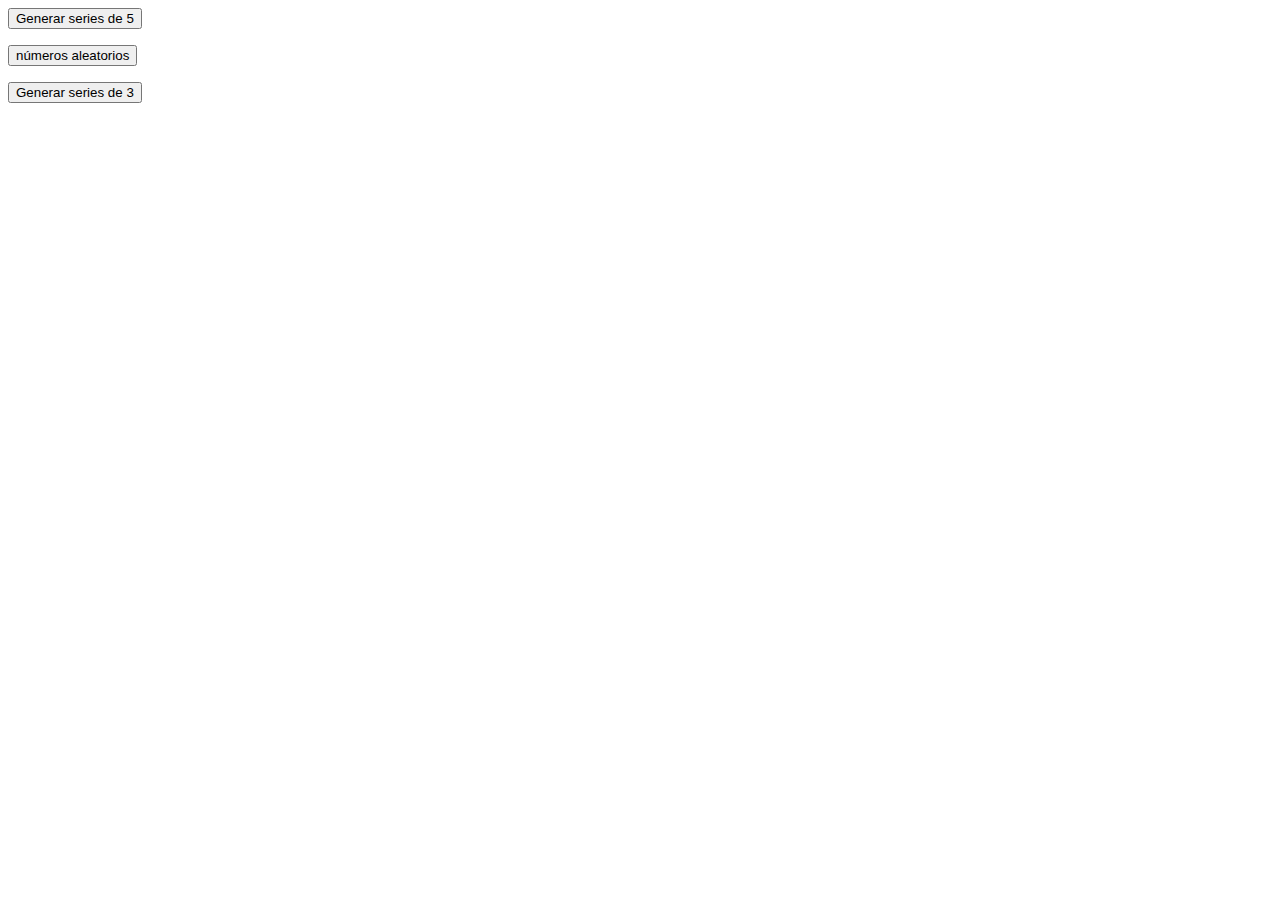
<file: index.html>
<!DOCTYPE html>
<html lang="es">
<head>
    <meta charset="UTF-8">
    <meta http-equiv="X-UA-Compatible" content="IE=edge">
    <meta name="viewport" content="width=device-width, initial-scale=1.0">
    <title>tarea</title>
    <script src="script.js"></script>

</head>
<body>

    <button onclick="serie()">Generar series de 5</button>
    <p id="idserie"></p>
     
    <button onclick="aleatorio()">n&uacute;meros aleatorios</button>
    <p id="IdAl"></p>

    <button onclick="multiplos()">Generar series de 3</button>
    <p id="idmultiplos"></p>

</body>
</html>
</file>
